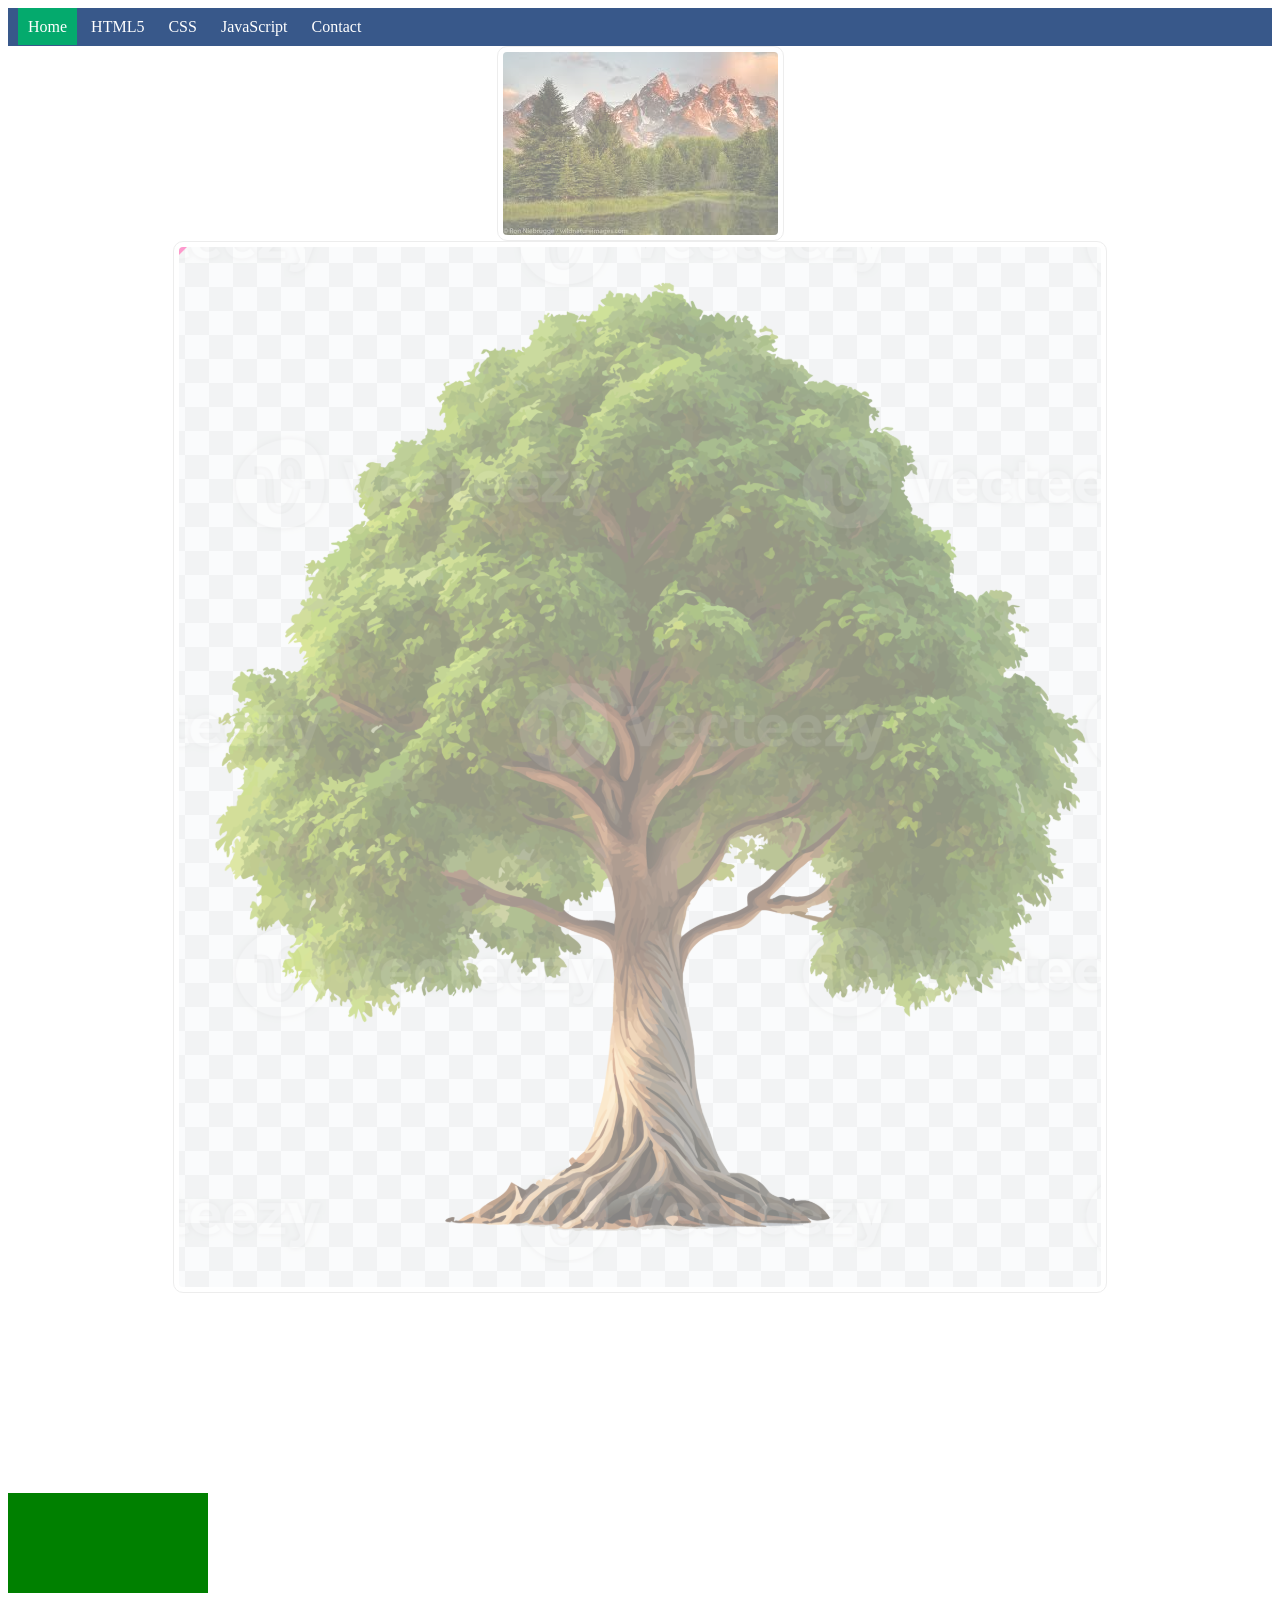
<file: HTML/index.html>
<!doctype html>
<html>
  <head>
    <title>My First Web Page</title>
    <style>
      ul {
        list-style-type: none;
        margin: 0;
        padding: 10px;
        background-color: #38588a;
      }
      li {
        display: inline;
      }
      li a {
        padding: 10px;
        color: white;
        text-decoration: none;
      }
      .active {
        background-color: #04aa6d;
      }
      li a:hover {
        background-color: #111;
      }
      img {
        border: 1px solid #ddd;
        border-radius: 10px;
        padding: 5px;
        max-width: auto;
        max-height: auto;
        display: block;
        margin-right: auto;
        margin-left: auto;
        opacity: 50%;
      }
      .transform_animation {
        width: 200px;
        height: 100px;
        margin-top: 200px;
        background-color: green;
      }
      .transform_animation:hover {
        transform: translate(100px, 100px);
      }
    </style>
  </head>
  <body>
    <ul>
      <li><a class="active" href="#">Home</a></li>
      <li><a href="#">HTML5</a></li>
      <li><a href="#">CSS</a></li>
      <li><a href="#">JavaScript</a></li>
      <li><a href="#">Contact</a></li>
    </ul>
    <img src="download.jpeg" alt="Mountains" />
    <img src="Screenshot 2026-05-02 at 10.35.50.png" alt="" />
    <div class="transform_animation"></div>
  </body>
</html>
</file>
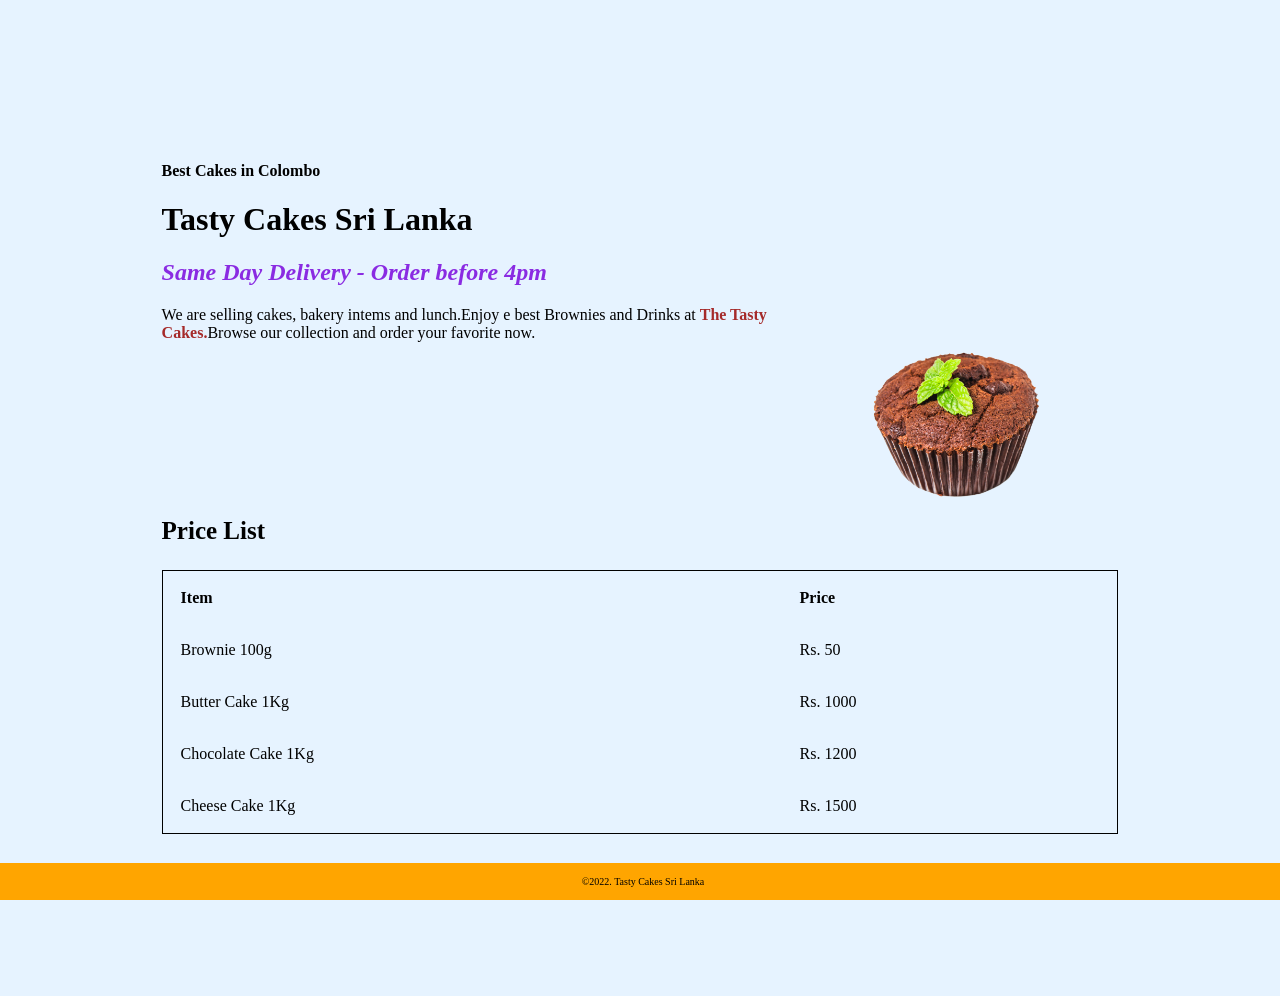
<file: CSS/Guided_Project_Building_a_Website_with_HTML_and_CSS/index.html>
<html>
  <head>
    <title>Tasty Cakes Sri Lanka</title>
    <link rel="stylesheet" type="text/css" href="styles.css" />
  </head>
  <body>
    <h4>Best Cakes in Colombo</h4>
    <h1>Tasty Cakes Sri Lanka</h1>

    <h2 class="tagline">Same Day Delivery - Order before 4pm</h2>
    <img src="image-01.png" width="320px" alt="cake picture" />
    <p>
      We are selling cakes, bakery intems and lunch.Enjoy e best Brownies and
      Drinks at <strong style="color: brown">The Tasty Cakes.</strong>Browse our
      collection and order your favorite now.
    </p>
    <p class="pricetopic">Price List</p>
    <table>
      <tr>
        <th>Item</th>
        <th>Price</th>
      </tr>
      <tr>
        <td>Brownie 100g</td>
        <td>Rs. 50</td>
      </tr>
      <tr>
        <td>Butter Cake 1Kg</td>
        <td>Rs. 1000</td>
      </tr>
      <tr>
        <td>Chocolate Cake 1Kg</td>
        <td>Rs. 1200</td>
      </tr>
      <tr>
        <td>Cheese Cake 1Kg</td>
        <td>Rs. 1500</td>
      </tr>
    </table>
    <footer>
      <p>&copy;2022. Tasty Cakes Sri Lanka</p>
    </footer>
  </body>
</html>
</file>
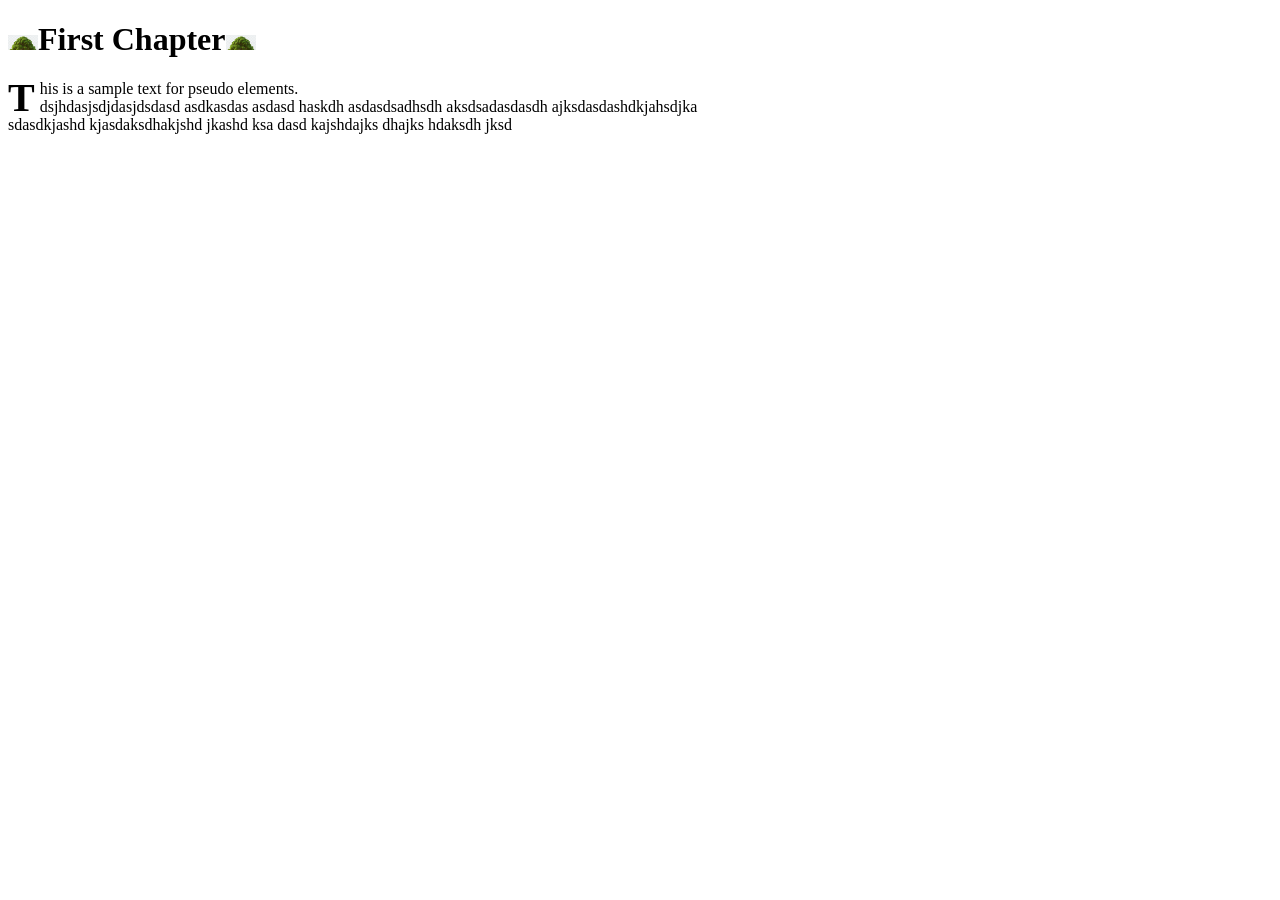
<file: CSS/Pseudo Elements/index.html>
<!doctype html>
<html>
  <head>
    <style>
      p::first-letter {
        font-size: 40px;
        font-weight: 900;
        padding: 10px 5px 5px 0px;
        float: left;
        line-height: 15px;
      }
      h1::before {
        content: "";
        background-image: url(Screenshot\ 2026-05-02\ at\ 10.35.50.png);
        background-size: cover;
        background-repeat: no-repeat;
        display: inline-block;
        height: 15px;
        width: 30px;
      }
      h1::after {
        content: "";
        background-image: url(Screenshot\ 2026-05-02\ at\ 10.35.50.png);
        background-size: cover;
        background-repeat: no-repeat;
        display: inline-block;
        height: 15px;
        width: 30px;
      }
    </style>
  </head>
  <body>
    <h1>First Chapter</h1>
    <p>
      This is a sample text for pseudo elements. <br />
      dsjhdasjsdjdasjdsdasd asdkasdas asdasd haskdh asdasdsadhsdh aksdsadasdasdh
      ajksdasdashdkjahsdjka <br />
      sdasdkjashd kjasdaksdhakjshd jkashd ksa dasd kajshdajks dhajks hdaksdh
      jksd
    </p>
  </body>
</html>
</file>
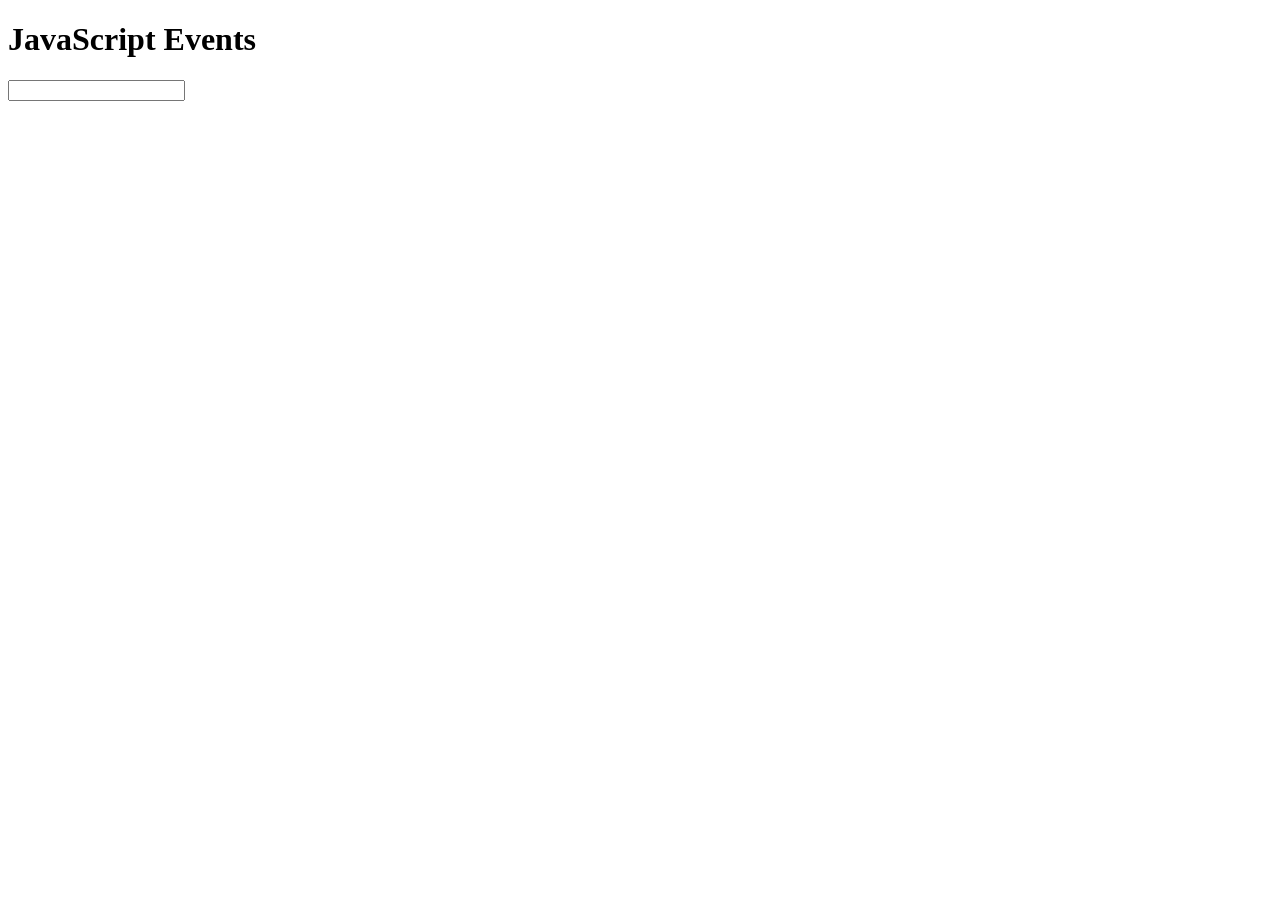
<file: JS/Events/events.html>
<!doctype html>
<html>
  <head>
    <h1>JavaScript Events</h1>
  </head>
  <body>
    <script laguage="JavaScript" type="text/JavaScript">
      function clickevent() {
          document.write("Hellow All")
      }
    </script>
    <input type="text" id="input" onkeydown="clickevent()" />
  </body>
</html>
</file>
<file: CSS/Guided_Project_Building_a_Website_with_HTML_and_CSS/styles.css>
body {
  background-color: #e6f3ff;
  padding: 12%;
}
.tagline {
  color: blueviolet;
  font-style: italic;
}

img {
  float: right;
}

.pricetopic {
  font-size: 25px;
  font-weight: bold;
  padding-top: 150px;
}

table {
  border: 1px solid black;
  width: 100%;
}

td,
th {
  text-align: left;
  padding: 8px;
  padding: 16px;
}

footer {
  text-align: center;
  font-family: "Times New Roman", Times, serif;
  font-size: 10px;
  padding: 3px;
  background-color: orange;
  color: black;
  position: fixed;
  bottom: 0;
  left: 0;
  width: 100%;
}
</file>
